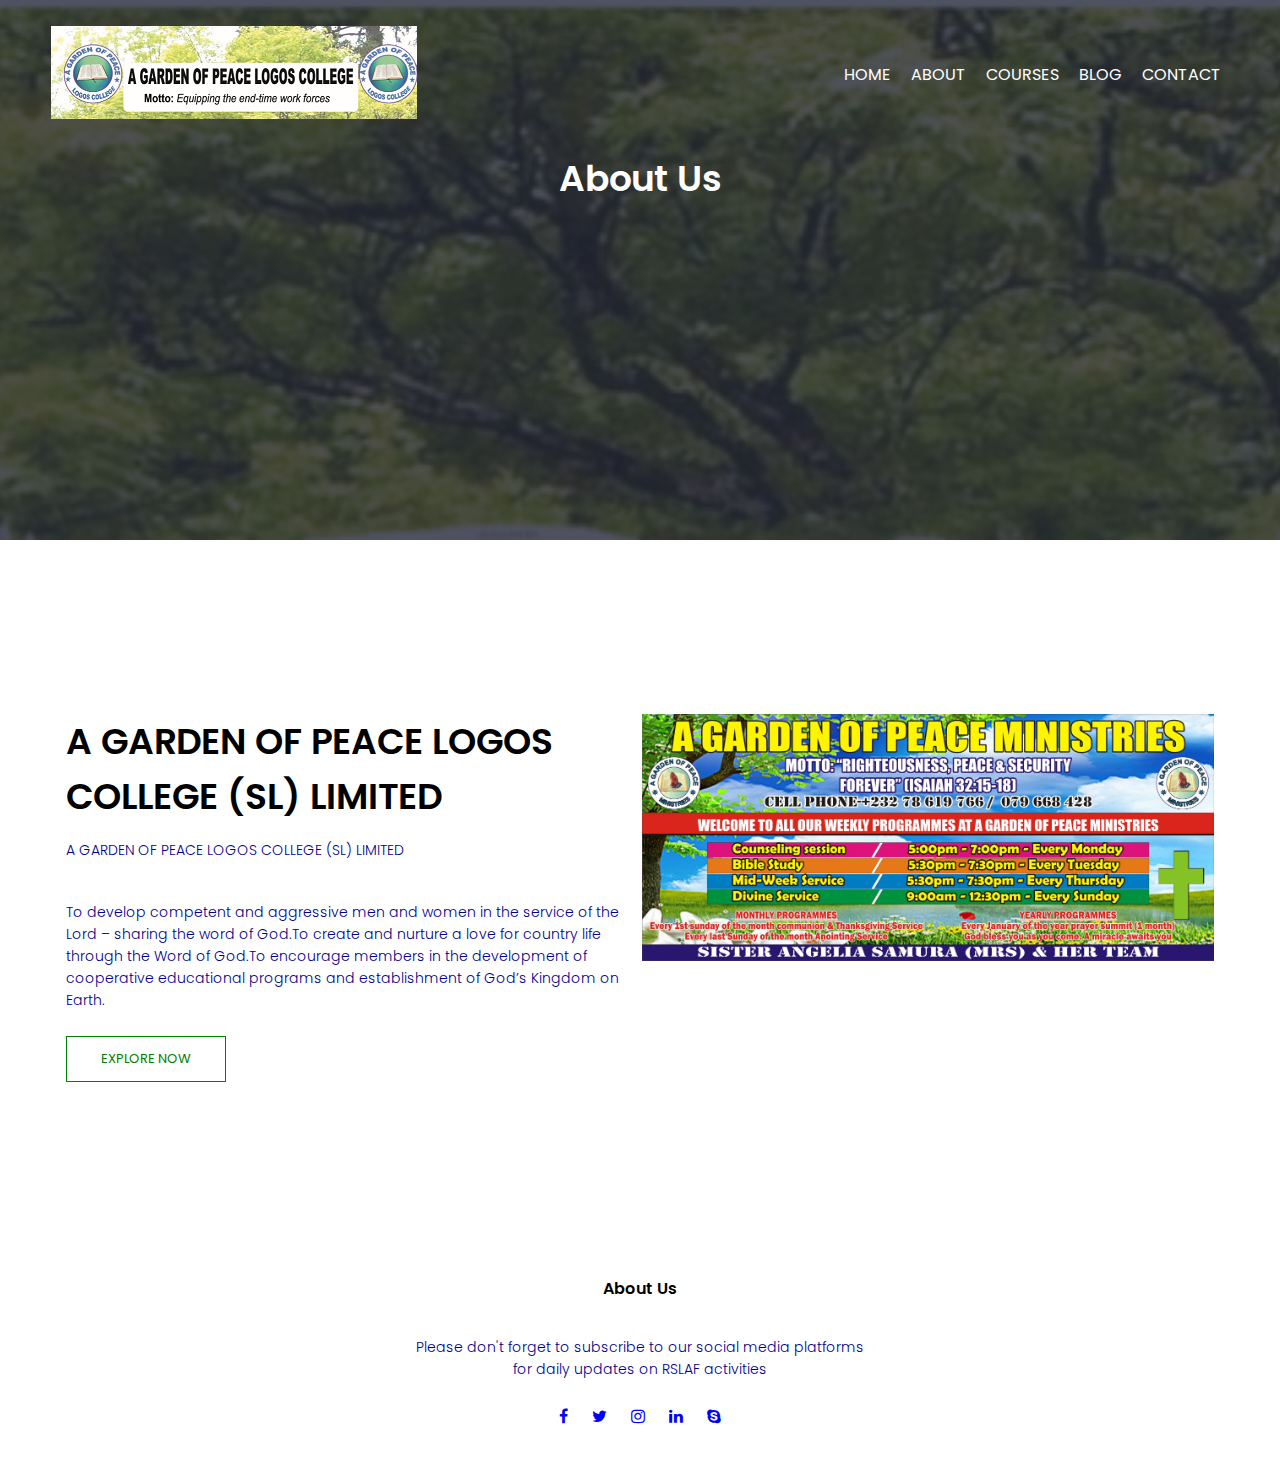
<file: about.html>
<!DOCTYPE html>
<html>
<head>
	<meta charset="utf-8">
	<meta name="viewport" content="width=device-width, initial-scale=1.0">	
	<title>Logos Peace Garden Website</title>
	<link rel="stylesheet" href="style.css">
	<link rel="preconnect" href="https://fonts.googleapis.com">
<link rel="preconnect" href="https://fonts.gstatic.com" crossorigin>
<link href="https://fonts.googleapis.com/css2?family=Poppins:ital,wght@0,100;0,200;0,300;0,400;0,500;0,600;0,700;0,800;1,100;1,200;1,300;1,400;1,500;1,600;1,700;1,800&display=swap" rel="stylesheet">
<link rel="stylesheet" href="https://stackpath.bootstrapcdn.com/font-awesome/4.7.0/css/font-awesome.min.css">
</head>
<body>
	<section class="sub-header">
		<nav>
			<a href="index.html"><img src="logo-logo1.png"></a>	
			<div class="nav-links" id="navLinks">				
			<i class="fa fa-times" onclick="hideMenu()"></i>
				<ul>
					<li><a href="index.html">HOME</a></li>
					<li><a href="about.html">ABOUT</a></li>
					<li><a href="Courses.html">COURSES</a></li>
					<li><a href="Blog.html">BLOG</a></li>
					<li><a href="Contact.html">CONTACT</a></li>											
				</ul>			
			</div>
			<i class="fa fa-bars" onclick="showMenu()"></i>
		</nav>
		<h1>About Us</h1>
	</section>

<!--------- About Us Content -------->
<section class="about-us">
	<div class="row">
		<div class="about-col">
			<h1>A GARDEN OF PEACE LOGOS COLLEGE (SL) LIMITED</h1>
			<p>A GARDEN OF PEACE LOGOS COLLEGE (SL) LIMITED</h1>
		<p>To develop competent and aggressive men and women in the service of the Lord – sharing the word of God.To create and nurture a love for country life through the Word of God.To encourage members in the development of cooperative educational programs and establishment of God’s Kingdom on Earth.</p>
			<a href=""class="hero-btn">EXPLORE NOW</a>
		</div>
		<div class="about-col">
			<img src="A GARDEN BANNER.jpg">
		</div>		
	</div>
	
</section>

<!----footer----->

<section class="footer">
	<h4>About Us</h4>
	<p>Please don't forget to subscribe to our social media platforms <br>for daily updates on RSLAF activities</p>
	<div class="icons">
		<a href="https://www.facebook.com/RSLAFJointForceCommand/"><i class="fa fa-facebook"></i></a>
		<a href="https://www.twitter.com/RSLAFJointForceCommand/"><i class="fa fa-twitter"></i></a>
		<a href="https://www.instagram.com/RSLAFJointForceCommand/"><i class="fa fa-instagram"></i></a>
		<a href="https://www.linkedin.com/RSLAFJointForceCommand/"><i class="fa fa-linkedin"></i></a>
		<a href="https://www.skype.com/RSLAFJointForceCommand/"><i class="fa fa-skype"></i></a>
	</div>
</section>


<!----JavaScript for Toggle Menu----->
	<script>
		var navLinks = document.getElementById('navLinks');
		function showMenu(){
			navLinks.style.right ="0";
		}
		function hideMenu(){
			navLinks.style.right = "-200px";
		}
		
	</script>

</body>
</html>
</file>
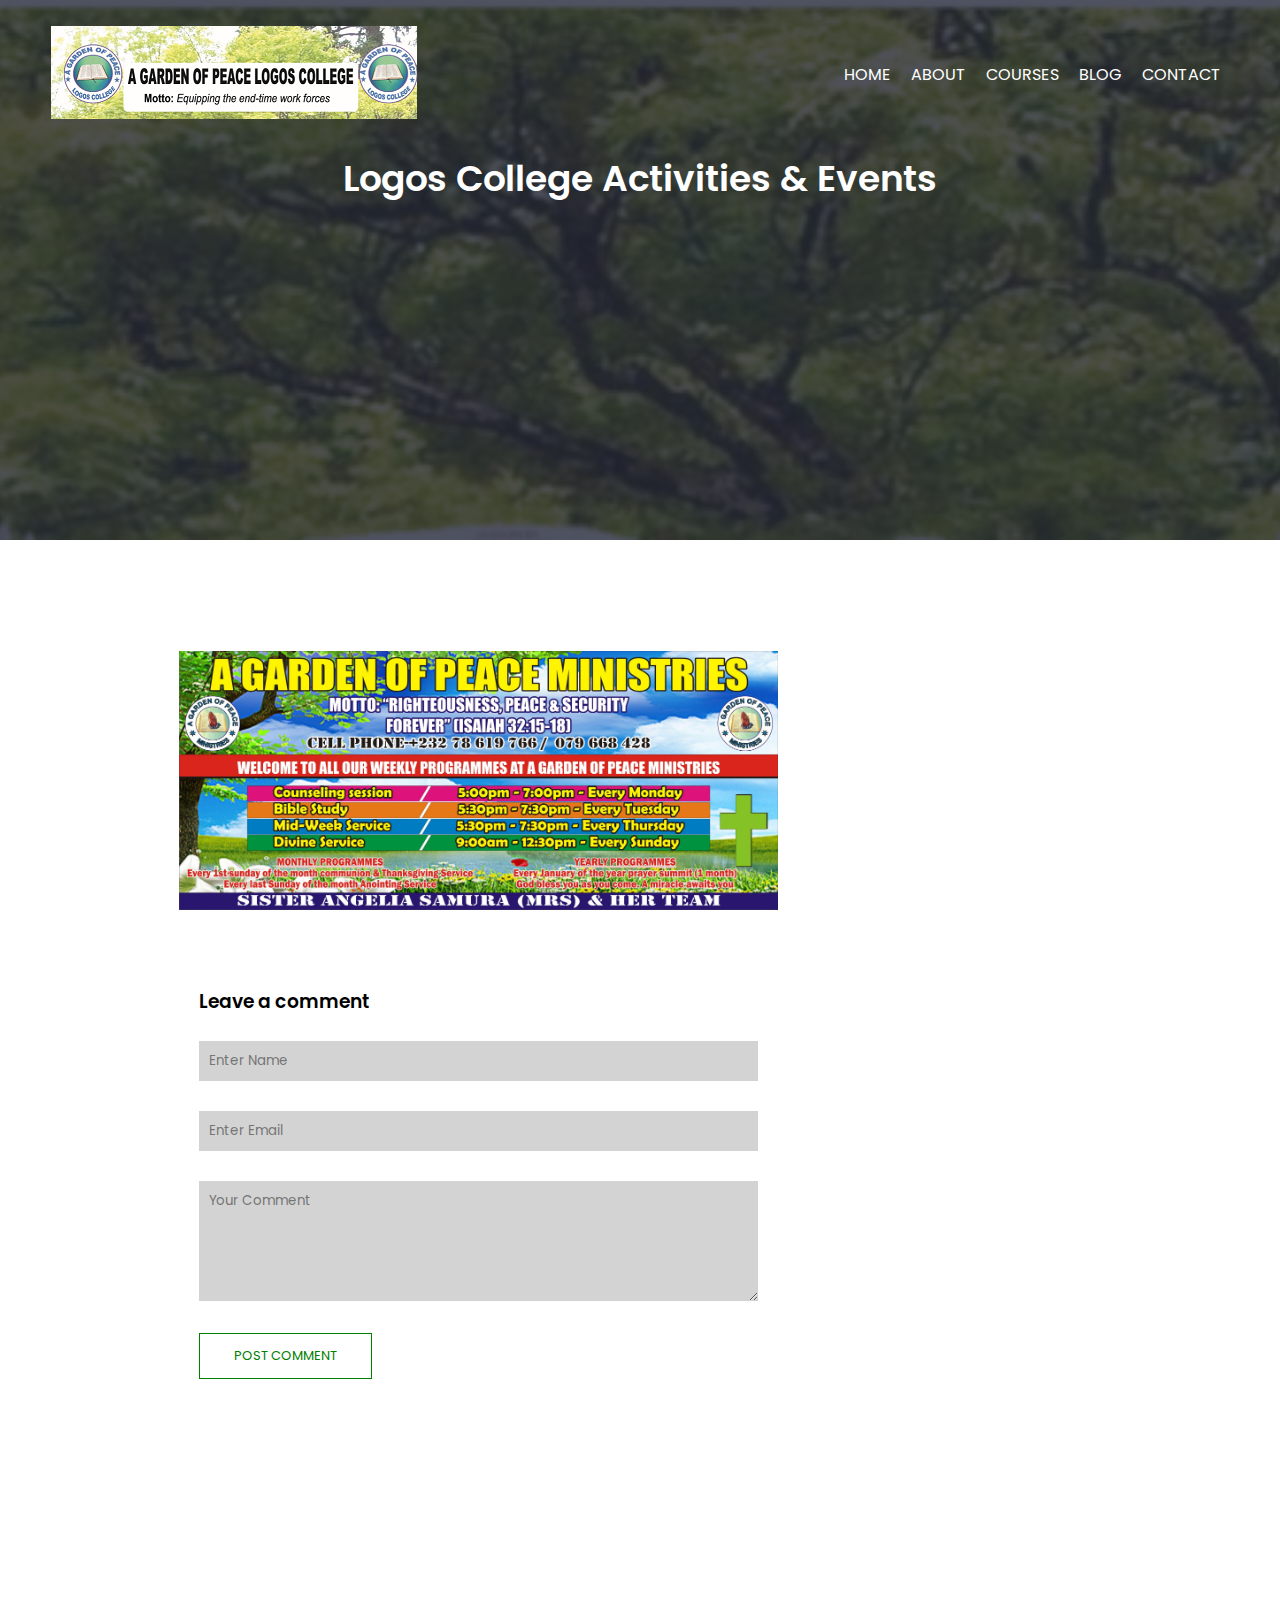
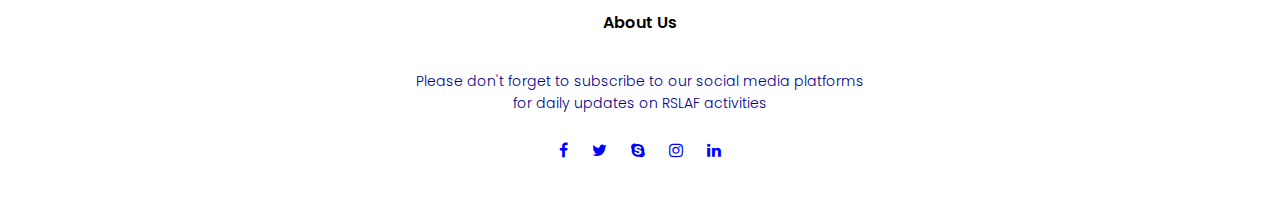
<file: Blog.html>
<!DOCTYPE html>
<html>
<head>
	<meta charset="utf-8">
	<meta name="viewport" content="width=device-width, initial-scale=1.0">	
	<title>Logos Peace Garden Website</title>
	<link rel="stylesheet" href="style.css">
	<link rel="preconnect" href="https://fonts.googleapis.com">
<link rel="preconnect" href="https://fonts.gstatic.com" crossorigin>
<link href="https://fonts.googleapis.com/css2?family=Poppins:ital,wght@0,100;0,200;0,300;0,400;0,500;0,600;0,700;0,800;1,100;1,200;1,300;1,400;1,500;1,600;1,700;1,800&display=swap" rel="stylesheet">
<link rel="stylesheet" href="https://stackpath.bootstrapcdn.com/font-awesome/4.7.0/css/font-awesome.min.css">
</head>
<body>
	<section class="sub-header">
		<nav>
			<a href="index.html"><img src="logo-logo1.png"></a>	
			<div class="nav-links" id="navLinks">				
			<i class="fa fa-times" onclick="hideMenu()"></i>
				<ul>
					<li><a href="index.html">HOME</a></li>
					<li><a href="about.html">ABOUT</a></li>
					<li><a href="Courses.html">COURSES</a></li>
					<li><a href="Blog.html">BLOG</a></li>
					<li><a href="Contact.html">CONTACT</a></li>					
				</ul>		
			</div>
			<i class="fa fa-bars" onclick="showMenu()"></i>
		</nav>
		<h1>Logos College Activities & Events</h1>
	</section>

<!--------- Blog Page Content -------->
<section class="blog-content">
	<div class="row">
		<div class="blog-left">
			<img src="A GARDEN BANNER.jpg">
			
			<div class="comment-box">
				<h3>Leave a comment</h3>

				<form class="Comment-form">
					<input type="text" placeholder="Enter Name">
					<input type="Email" placeholder="Enter Email">
					<textarea rows="5" placeholder="Your Comment"></textarea>
					<button type="submit" class="hero-btn">POST COMMENT</button>
				</form>
				
			</div>
		</div>
		
	</div>
</section>

<!----footer----->

<section class="footer">
	<h4>About Us</h4>
	<p>Please don't forget to subscribe to our social media platforms <br>for daily updates on RSLAF activities</p>
	<div class="icons">
		<i class="fa fa-facebook"></i>
		<i class="fa fa-twitter"></i>
		<i class="fa fa-skype"></i>
		<i class="fa fa-instagram"></i>	
		<i class="fa fa-linkedin"></i>	
	</div>
</section>


<!----JavaScript for Toggle Menu----->
	<script>
		var navLinks = document.getElementById('navLinks');
		function showMenu(){
			navLinks.style.right ="0";
		}
		function hideMenu(){
			navLinks.style.right = "-200px";
		}
		
	</script>

</body>
</html>
</file>
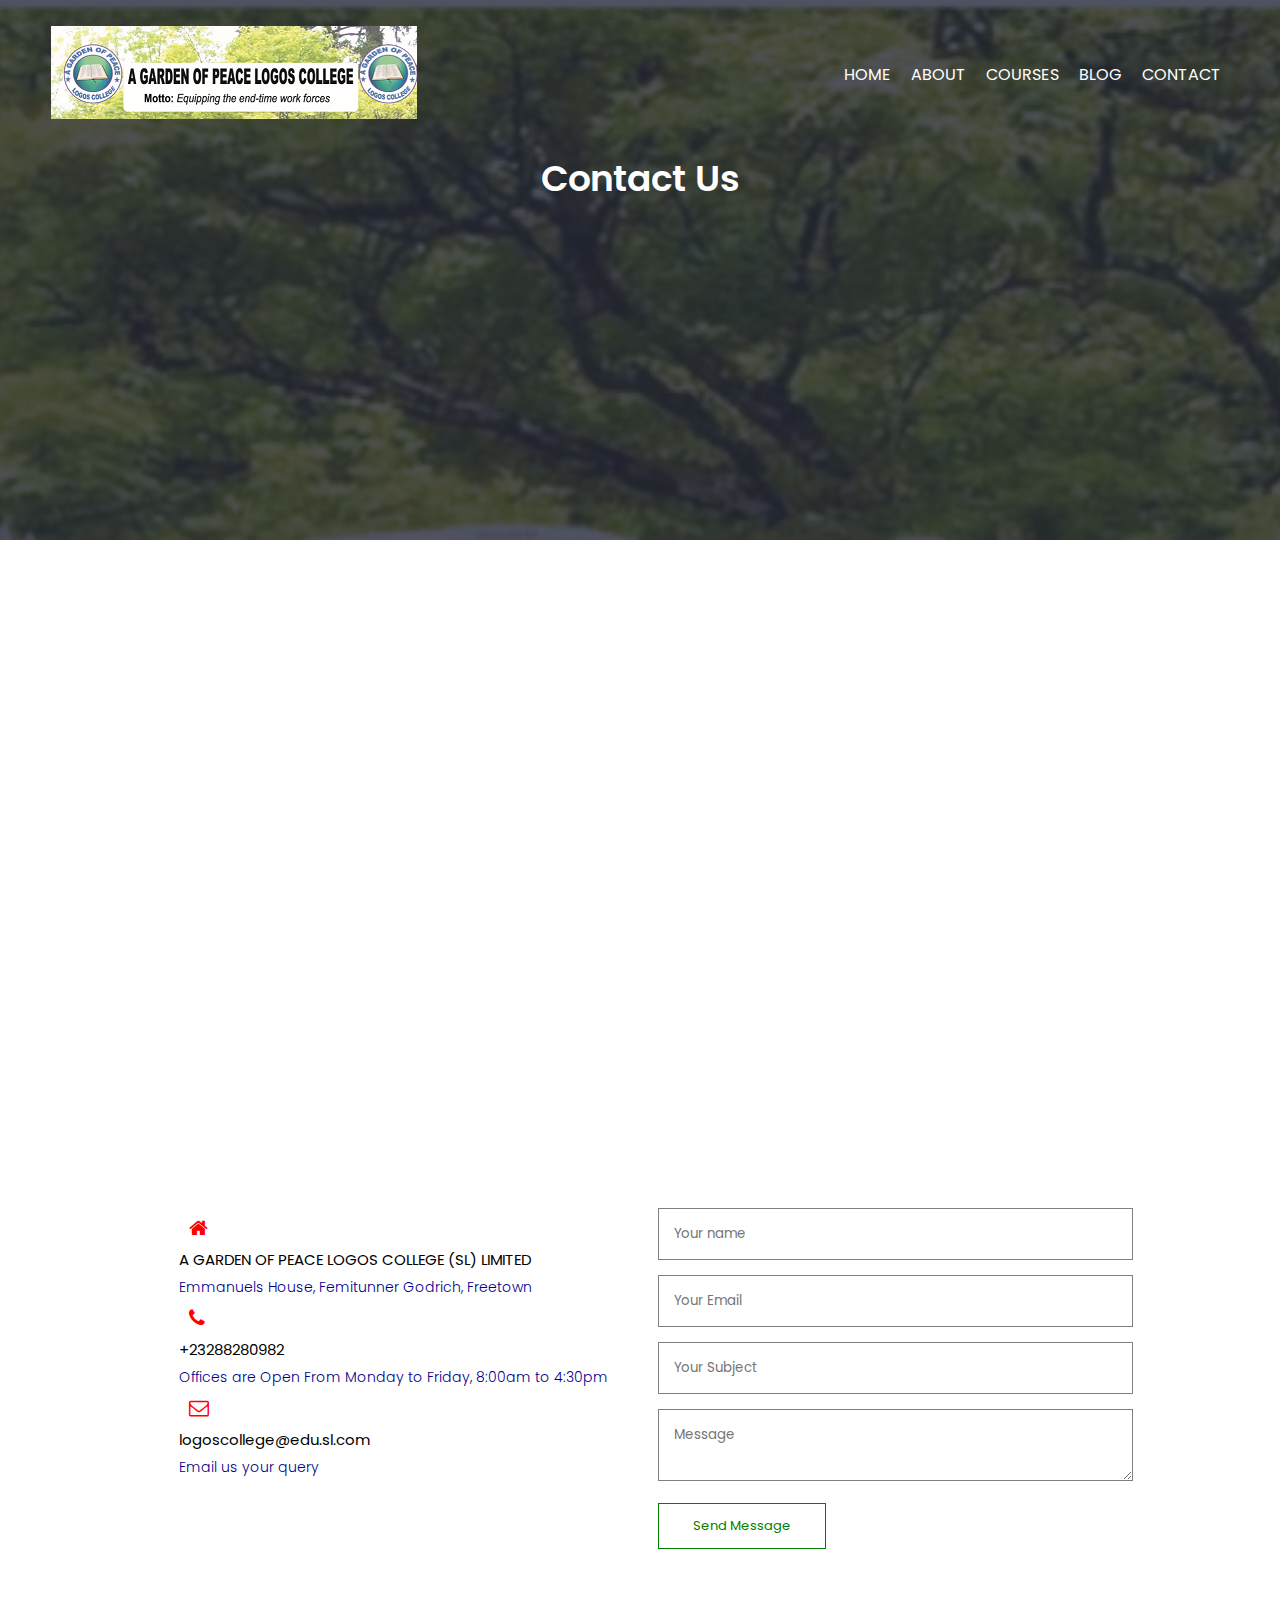
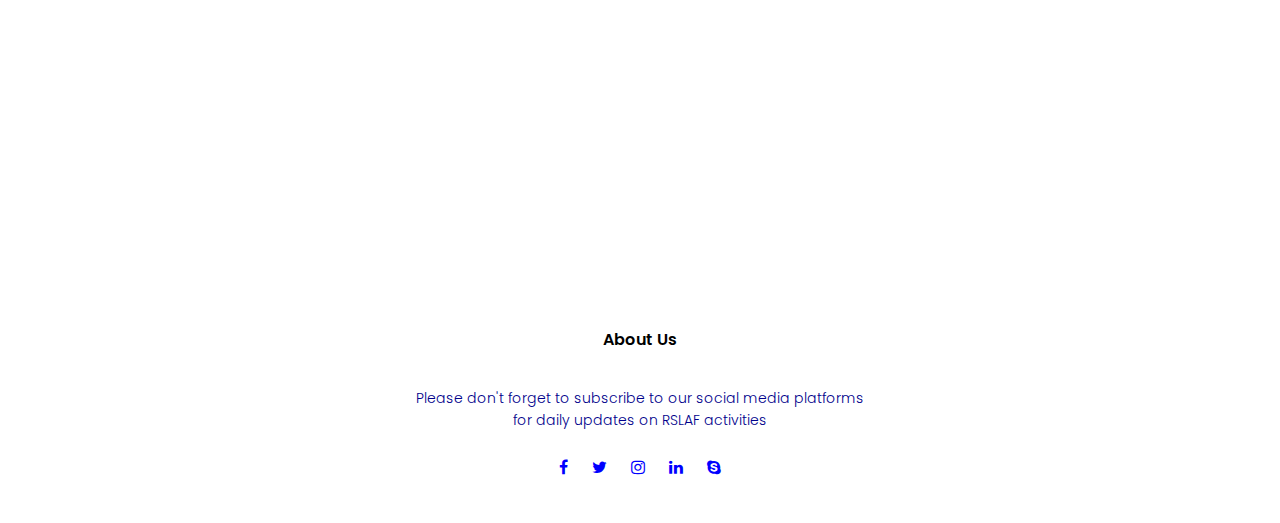
<file: Contact.html>
<!DOCTYPE html>
<html>
<head>
	<meta charset="utf-8">
	<meta name="viewport" content="width=device-width, initial-scale=1.0">	
	<title>Logos Peace Garden Website</title>
	<link rel="stylesheet" href="style.css">
	<link rel="preconnect" href="https://fonts.googleapis.com">
<link rel="preconnect" href="https://fonts.gstatic.com" crossorigin>
<link href="https://fonts.googleapis.com/css2?family=Poppins:ital,wght@0,100;0,200;0,300;0,400;0,500;0,600;0,700;0,800;1,100;1,200;1,300;1,400;1,500;1,600;1,700;1,800&display=swap" rel="stylesheet">
<link rel="stylesheet" href="https://stackpath.bootstrapcdn.com/font-awesome/4.7.0/css/font-awesome.min.css">
</head>
<body>
	<section class="sub-header">
		<nav>
			<a href="index.html"><img src="logo-logo1.png"></a>	
			<div class="nav-links" id="navLinks">				
			<i class="fa fa-times" onclick="hideMenu()"></i>
				<ul>
					<li><a href="index.html">HOME</a></li>
					<li><a href="about.html">ABOUT</a></li>
					<li><a href="Courses.html">COURSES</a></li>
					<li><a href="Blog.html">BLOG</a></li>
					<li><a href="Contact.html">CONTACT</a></li>					
				</ul>		
			</div>
			<i class="fa fa-bars" onclick="showMenu()"></i>
		</nav>
		<h1>Contact Us</h1>
	</section>

<!--------- Contact Us Page -------->
<section class="location">	
	<iframe src="https://www.google.com/maps/embed?pb=!1m21!1m12!1m3!1d210.0504977164575!2d-13.274794864241402!3d8.437273622399529!2m3!1f0!2f0!3f0!3m2!1i1024!2i768!4f13.1!4m6!3e6!4m0!4m3!3m2!1d8.437325399999999!2d-13.2746487!5e1!3m2!1sen!2ssl!4v1707001311091!5m2!1sen!2ssl" width="600" height="450" style="border:0;" allowfullscreen="" loading="lazy" referrerpolicy="no-referrer-when-downgrade"></iframe>
</section>

<section class="contact-us">
	<div class="row">
		<div class="contact-col">
			<div>
				<i class="fa fa-home"></i>
				<span>
					<h5>A GARDEN OF PEACE LOGOS COLLEGE (SL) LIMITED</h5>
					<p>Emmanuels House, Femitunner Godrich, Freetown</p>
				</span>
				<i class="fa fa-phone"></i>
				<span>
					<h5>+23288280982</h5>
					<p>Offices are Open From Monday to Friday, 8:00am to 4:30pm</p>
				</span>
				<i class="fa fa-envelope-o"></i>
				<span>
					<h5>logoscollege@edu.sl.com</h5>
					<p>Email us your query</p>
				</span>				
			</div>
		</div>
		<div class="contact-col">
			<form action="form-handler.php" method="post">
				<input type="text" name="name"placeholder="Your name"required>
				<input type="Email" name="email"placeholder="Your Email"required>
				<input type="text" name="subject"placeholder="Your Subject"required>
				<textarea row="10" name="message"placeholder="Message"></textarea>
				<button type="submit" class="hero-btn">Send Message</button>			
			</form>
		</div>
	</div>
	
</section>

<!----footer----->

<section class="footer">
	<h4>About Us</h4>
	<p>Please don't forget to subscribe to our social media platforms <br>for daily updates on RSLAF activities</p>
	<div class="icons">
		<a href="https://www.facebook.com/RSLAFJointForceCommand/"><i class="fa fa-facebook"></i></a>
		<a href="https://www.twitter.com/RSLAFJointForceCommand/"><i class="fa fa-twitter"></i></a>
		<a href="https://www.instagram.com/RSLAFJointForceCommand/"><i class="fa fa-instagram"></i></a>
		<a href="https://www.linkedin.com/RSLAFJointForceCommand/"><i class="fa fa-linkedin"></i></a>
		<a href="https://www.skype.com/RSLAFJointForceCommand/"><i class="fa fa-skype"></i></a>
	</div>
</section>


<!----JavaScript for Toggle Menu----->
	<script>
		var navLinks = document.getElementById('navLinks');
		function showMenu(){
			navLinks.style.right ="0";
		}
		function hideMenu(){
			navLinks.style.right = "-200px";
		}
		
	</script>

</body>
</html>
</file>
<file: style.css>
*{
	margin: 0;
	padding: 0;
	font-family: 'Poppins', sans-serif;}
.header{
	min-height: 100vh;
	width: 100%;
	background-image: linear-gradient(rgba(4, 9, 30, 0.7),rgba(4, 9, 30, 0.7)), url(1bckgd.png);
	background-position: center;
	background-size: cover;
	position: relative;
}
nav{
	display: flex;
	padding: 2% 4%;
	justify-content: space-between;
	align-items: center;
}
nav img{
	width: 10;
}
.nav-links{
	flex: 1;
	text-align: right;
}
.nav-links ul li{
	list-style: none;
	display: inline-block;
	padding: 4px 8px;
	position: relative;
}
.nav-links ul li a{
	color: white;
	text-decoration: none;
	font-size: 14;	
}
.nav-links ul li::after{
	content:'';
	width: 0%;
	height: 2px;
	background: green;
	display: block;
	margin: auto;
	transition: 0.5s;
}
.nav-links ul li:hover::after{
	width: 100%;
}
.text-box{
	width: 80%;
	color: greenyellow;
	position: absolute;
	top: 65%;
	left: 50%;
	transform: translate(-50%,-50%);
	text-align: center;
}
.text-box h1{
	font-size: 62;	
}
.text-box p{
	margin: 10px 0 40px;
	font-size: 12px;
	color: greenyellow;
}
.hero-btn{
	display: inline-block;
	text-decoration: none;
	color: white;
	border: 1px solid white;
	padding: 12px 34px;
	font-size: 13px;
	background: transparent;
	position: relative;
	cursor: pointer;
}
.hero-btn:hover{
	border: 1px solide white;
	background: green;
	transition: 1s;
}

nav .fa{
	display: none;
}

@media(max-width: 700px){
	.text-box h1{
	font-size: 20px;	
	}
	.nav-links ul li{
		display: block;
	}
	.nav-links{
		position: fixed;
		background: green;
		height: 100vh;
		width: 200px;
		top: 0;
		right: -200px;
		text-align: left;
		z-index: 2;
		transition: 1s;

	}
	nav .fa{
		display: block;
		color: white;
		margin: 10px;
		font-size: 22px;
		cursor: pointer;
	}
	.nav-links ul{
		padding: 30px;
	}
}


/*------ Course------*/

.Course{
	width: 80%;
	margin: auto;
	text-align: center;
	padding-top: 100px;
}
h1{
	font-size: 36px;
	font-weight: 600;
}
p{
	color: darkblue;
	font-size: 14px;
	font-weight: 300;
	line-height: 22px;
	padding: 10px;
}
.row{
	margin: 5%;
	display: flex;
	justify-content: space-between;
}
.course-col{
	flex-basis: 40%;
	background: lightgrey;
	border-radius: 10px;
	margin-bottom: 5%;
	padding: 20px 12px;
	box-sizing: border-box;
	transition: 0.5s;
}
h3{
	text-align: center;
	font-weight: 600;
	margin: 10px 0;
}
.course-col:hover{
	box-shadow: 0 0 40px 0px rgba(0, 0, 0, 0.2);
}
@media(max-width: 700px){
	.row{
		flex-direction: column;
	}
}

/*---- Training Centers-------*/

.centers{
	width: 80%;
	margin: auto;
	text-align: center;
	padding-top: 50px;
}
.centers-col{
	flex-basis: 32%;
	border-radius: 40px;
	margin-bottom: 30px;
	position: relative;
	overflow: hidden;
}
.centers-col img{
	width: 100%;
	height: 100%;
	display: block;
}
.layer{
	background: transparent;
	height: 100%;
	width: 100%;
	position: absolute;
	top: 0;
	left: 0;
	transition: 0.5s;
}
.layer:hover{
	background: rgba(226, 0, 0, 0.7);
}
.layer h3{
	width: 100%;
	font-weight: 500;
	color: white;
	font-size: 15px;
	bottom: 0;
	left: 50%;
	transform: translate(-50%);
	position: absolute;
	opacity: 0;
	transition: 0.5s;
}
.layer:hover h3{
	bottom: 40%;
	opacity: 1;
}

/*---- Training Centers-------*/

.lecturers{
	width: 80%;
	margin: auto;
	text-align: center;
	padding-top: 100px;
}
.lecturers-col{
	flex-basis: 15%;
	border-radius: 100px;
	margin-bottom: 5%;
	text-align: left;	
}
.lecturers-col img{
	width: 100%;
	height: 40%;
	border-radius: 100px;
}
.lecturers-col p{
	padding: 0;
}
.lecturers-col h3{
	margin-top: 16px;
	margin-bottom: 15px;
	text-align: left;	
}

/*---- testimonials-------*/

.testimonials{
	width: 80%;
	margin: auto;
	padding-top: 100px;
	text-align: center;
}
.testimonials-col{
	flex-basis: 44%;
	border-radius: 10px;
	margin-bottom: 5%;
	text-align: left;
	background: lightgray;
	padding: 25px;
	cursor: pointer;
	display: flex;
}
.testimonials-col img{
	height: 40px;
	margin-left: 5px;
	margin-right:30px;
	border-radius:50%;
}
.testimonials-col p{
	padding: 0;
}
.testimonials-col h3{
	margin-top:15px;
	text-align: left;
}
.testimonials-col .fa{
	color: darkred;
}

@media(max-width: 7000px){
	.testimonials-col img{
		margin-left: 0px;
		margin-right:15px;
	}
}

/*---- call to action*/

.cta{
	margin: 10px auto;
	width: 80%;
	background-image: linear-gradient(rgba(0, 0, 0, 0.7), rgba(0, 0, 0, 0.7)),url(bckgd2.png);
	background-position: center;
	background-size: cover;
	border-radius: 10px;
	text-align: center;
	padding: 100px;
}
.cta h1{
	color: white;
	margin-bottom: 40px;
	padding: 0;
}

@media(max-width: 700px){
	.cta h1{
		font-size: 20px;
	}
}

/*---- footer-----*/

.footer{
	width: 100%;
	text-align: center;
	padding: 30px 0;
}

.footer h4{
	margin-bottom: 25px;
	margin-top: 20px;
	font-weight: 600;
}
.icons .fa{
	color: blue;
	margin: 0 10px;
	cursor: pointer;
	padding: 18px 0;
}

/*---------------------About Us Page ----------------*/

.sub-header{
	height: 60vh;
	width: 100%;
	background-image: linear-gradient(rgba(4, 9, 30, 0.7),rgba(4, 9, 30, 0.7)), url(bckgd2.png);
	background-position: center;
	background-size: cover;
	text-align: center;
	color: white;
}
.sub-header h1{
	margin-top: 0px;

}

.about-us{
	width: 100%;
	margin: auto;
	padding-top: 80px;
	padding-bottom: 50px
}
.about-col{
	flex-basis: 50%;
	padding: 30px 2px;
}
.about-col img{
	width: 100%;
}
.about-col h1{
	padding-top: 0;
}
.about-col p{
	padding: 15px 0 25px;
}

.hero-btn{
	border: 1px solid green;
	background: transparent;
	color: green;
}
.hero-btn:hover{
	color: white;
}

/*-------blog-content---------*/
.blog-content{
	width: 80%;
	margin: auto;
	padding: 60px 0;
}
.blog-left{
	flex-basis: 65%;
}
.blog-left img{
	width: 100%;
}
.blog-left h2{
	color: black;
	font-weight: 600;
	margin: 30px 0;
}
.blog-left p{
	color: black;
	padding: 0;
}
.blog-right{
	flex-basis: 32%;
}
.blog-right h3{
	background: blue;
	color: red;
	padding: 7px 0;
	font-size: 16px;
	margin-bottom: 20px;
}
.blog-right div{
	display: flex;
	align-items: center;
	justify-content: space-between;
	color: blue;
	padding: 8px;
	box-sizing: border-box;
}

.comment-box{
	border: 1px green;
	margin: 50px 0;
	padding: 10px 20px;
}
.comment-box h3{
	text-align: left;
}
.Comment-form input, .Comment-form textarea{
	width: 100%;
	padding: 10px;
	margin: 15px 0;
	box-sizing: border-box;
	border: none;
	outline: none;
	background: lightgray;
}
.Comment-form button{
	margin: 10px 0;
}

@media(max-width: 650px){
	.sub-header h1{
		font-size: 24px;
	}
}

/*-------Contact Us Page---------*/
.location{
	width: 80%;
	margin: auto;
	padding: 80px 0;
}
.location iframe{
	width: 100%;
}
.contact-us{
	width: 80%;
	margin: auto;
}
.contact-col{
	flex-basis: 48%;	
	margin-bottom: 30%;	
}
.contact-col div{
	display: block;
	align-items: center;
	margin-bottom: 40px;
}
.contact-col div .fa{
	font-size: 20px;
	color: red;
	margin: 10px;
	margin-right: 30px;
}
.contact-col div p{
	padding: 0;
}
.contact-col div h5{
	font-size: 15px;
	margin-bottom: 5px;
	color: black;
	font-weight: 400;
}
.contact-col input, .contact-col textarea{
	width: 100%;
	padding: 15px;
	margin-bottom: 15px;	
	border: 1px solid gray;
	outline: none;	
}
</file>
